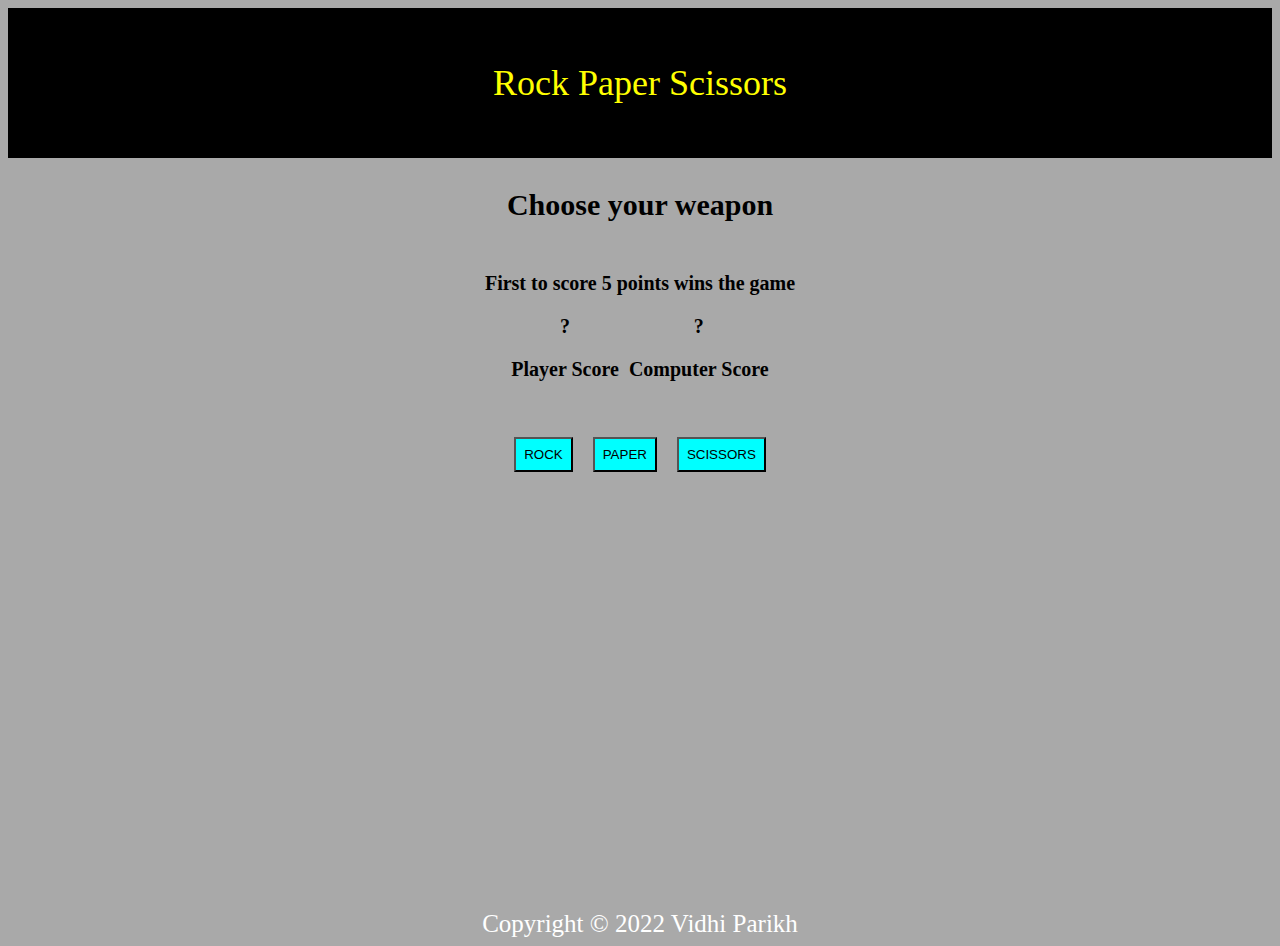
<file: rps-index.html>
<!DOCTYPE html>
<html lang="en">
<head>
    <meta charset="UTF-8">
    <meta http-equiv="X-UA-Compatible" content="IE=edge">
    <meta name="viewport" content="width=device-width, initial-scale=1.0">
    <title>Rock-Paper-Scissors</title>
    <link rel="stylesheet" href="rps-style.css">
    <link rel="stylesheet" href="https://fonts.googleapis.com/css2?family=Press+Start+2P&family=Roboto:wght@400;700&display=swap">
</head>
<script src="rps-javascript.js"> </script>
<body>
<header> Rock Paper Scissors </header>
<div class="class1">
    <p style="font-size:30px;" id="p1"> <strong> Choose your weapon </strong></p>
    <p style="font-size:20px;font-weight:bold;" id="p2"> First to score 5 points wins the game</p>
    <div class="score_board" style="font-size:20px;font-weight:bold;">
        <div class="score"> 
            <div id="player_score"> ? </div>
            <p> Player Score</p>
        </div>
        <div class="score">  
            <div id="computer_score"> ? </div>
            <p> Computer Score</p>
        </div>
    </div>
    <br><br>
    <div class="container">
        <input type="button" id="btn1" onclick="myfunction();game()" value="ROCK">
        <input type="button" id="btn2" onclick="myfunction1();game()" value="PAPER">
        <input type="button" id="btn3" onclick="myfunction2();game()" value="SCISSORS">
    </div>
    <div id="#final"> </div> 
</div>
<div id="myModal" class="modal">
    <!-- Modal content -->
    <div class="modal-content">
      <p id="mod"> </p>
      <button value="Restart" onclick="Restart()"> Restart game </button>
    </div>
</div>
<footer>
    Copyright © 2022 Vidhi Parikh
</footer>
</body>
</html>
</file>
<file: rps-style.css>
body {
    background-color: darkgrey;
}
header {
    background-color: black;
    color:yellow;
    height:150px;
    font-size:36px;
    display:flex;
    justify-content: center;
    align-items: center;
}

.class1 {
    display:flex;
    flex-direction: column;
    justify-content: flex-start;
    align-items: center;
    height:500px;
}

.score_board {
    display: flex;
    flex-direction: row;
    gap : 10px;
}

.score {
    display: flex;
    flex-direction: column;
    align-items: center;
}
.container
{
    display:flex;
    gap: 20px;
    justify-content: center;
    align-items: center;
}

#btn1 {
    background-color: aqua;
    padding: 8px;
}

#btn2 {
    background-color: aqua;
    padding: 8px;
}

#btn3 {
    background-color: aqua;
    padding: 8px;
}

footer {
    display: flex;
    justify-content: center;
    align-items: flex-end;
    color:white;
    height:280px;
    font-size: 25px;
}

.modal {
    display: none; /* Hidden by default */
    position: fixed; /* Stay in place */
    z-index: 1; /* Sit on top */
    left: 0;
    top: 0;
    width: 100%; /* Full width */
    height: 101%; /* Full height */
    overflow: auto; /* Enable scroll if needed */
    background-color: rgb(0,0,0); /* Fallback color */
    background-color: rgba(0,0,0,0.4); /* Black w/ opacity */
  }
  
  /* Modal Content/Box */
  .modal-content {
    background-color: #fefefe;
    margin: 30% auto; /* 15% from the top and centered */
    padding: 20px;
    border: 1px solid #888;
    width: 10%; /* Could be more or less, depending on screen size */
    text-align: center;
    border-radius: 10px;
    border-color: black;
    border-style: solid;
    border-width: 3px;
  }
  
.modal-content p {
    color: blue;
    font-weight: bold;
}

.modal-content button {
    padding:5px;
    background-color: blanchedalmond;
}
</file>
